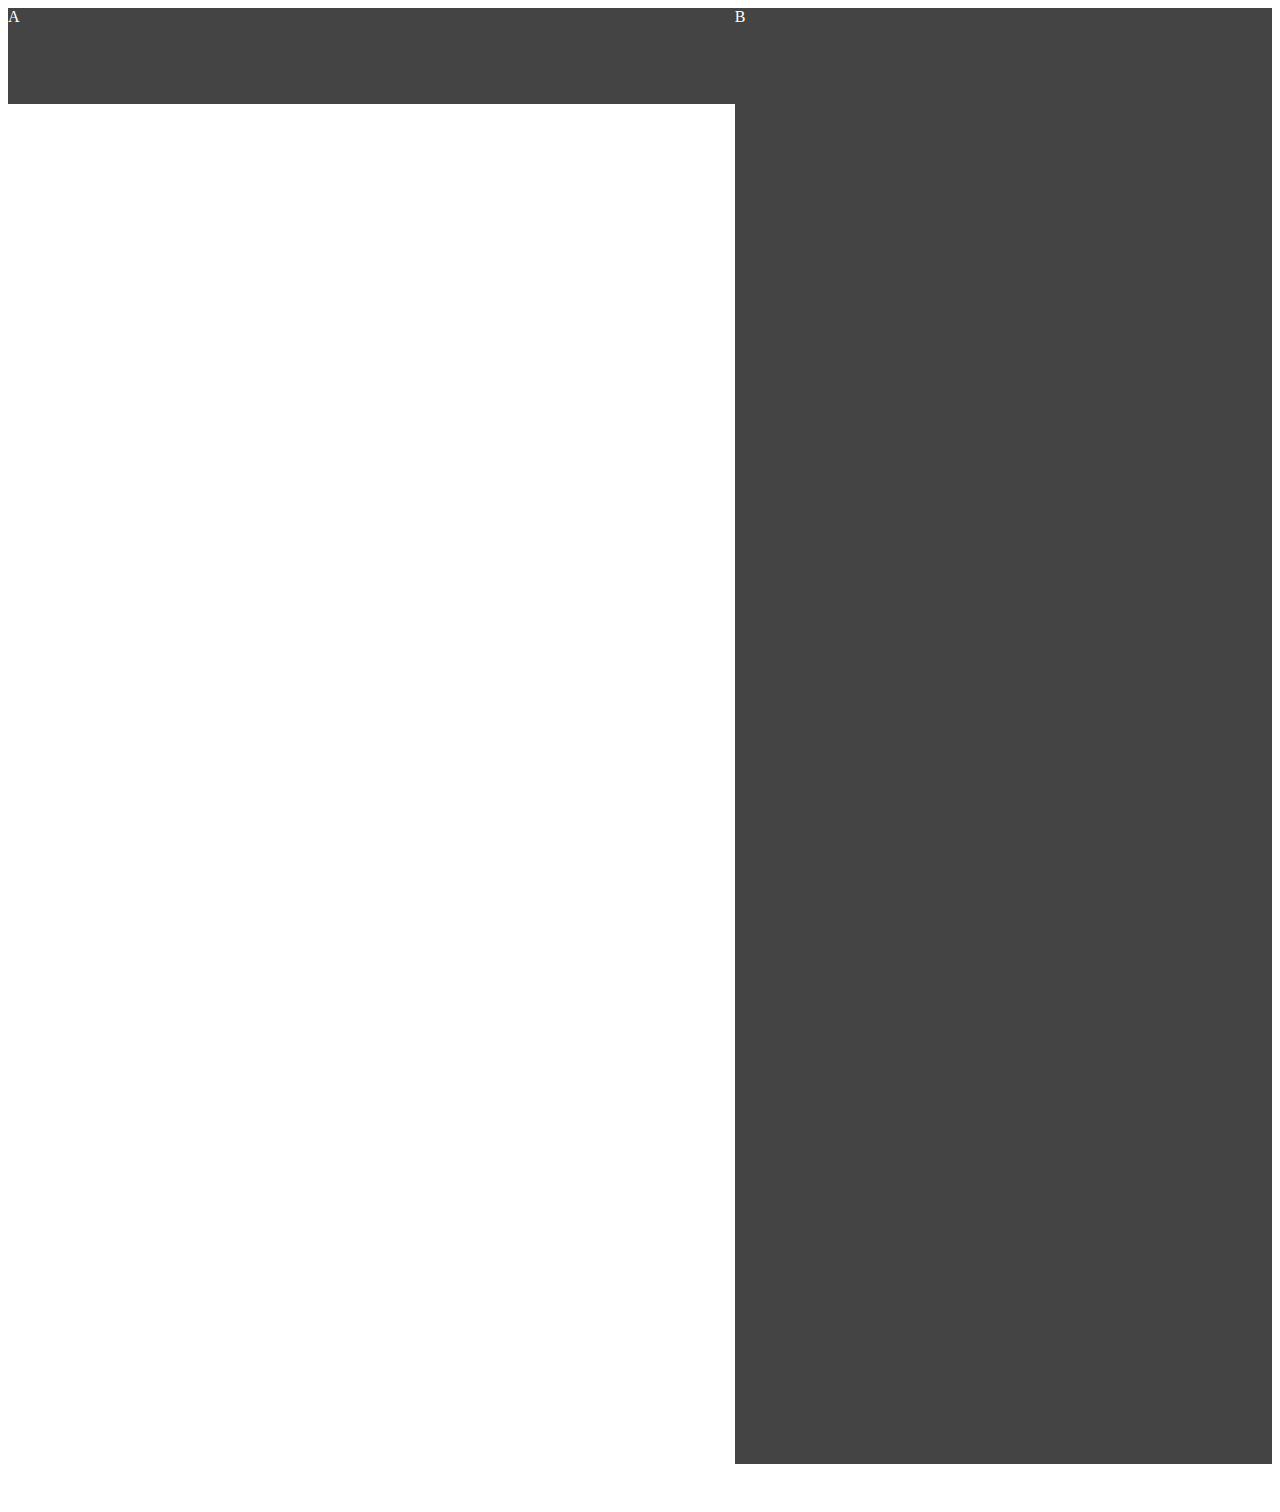
<file: test.html>
<!doctype html>
<html>
<head>
<meta charset="utf-8">
<title>무제 문서</title>
</head>

<body>
	<style>
	body {

}

.wrapper {
    display: grid;
    grid-template-columns: 200px auto;
    grid-template-rows: 6rem 85rem 2.5rem;
	
    display: -ms-grid;
    -ms-grid-columns: 200px auto;
    -ms-grid-rows: 6rem 85rem 2.5rem;




    }

    .box {
        background-color: #444;
        color: #fff;
       

    }

    .a {
        grid-column: 1 / 3;
        grid-row: 1;
    }
    .b {
        grid-column: 3 ;
        grid-row: 1 / 3;
    }

	</style>
	
	
	<div class="wrapper">
  <div class="box a">A</div>
  <div class="box b">B</div>

</div>
</body>
</html>
</file>
